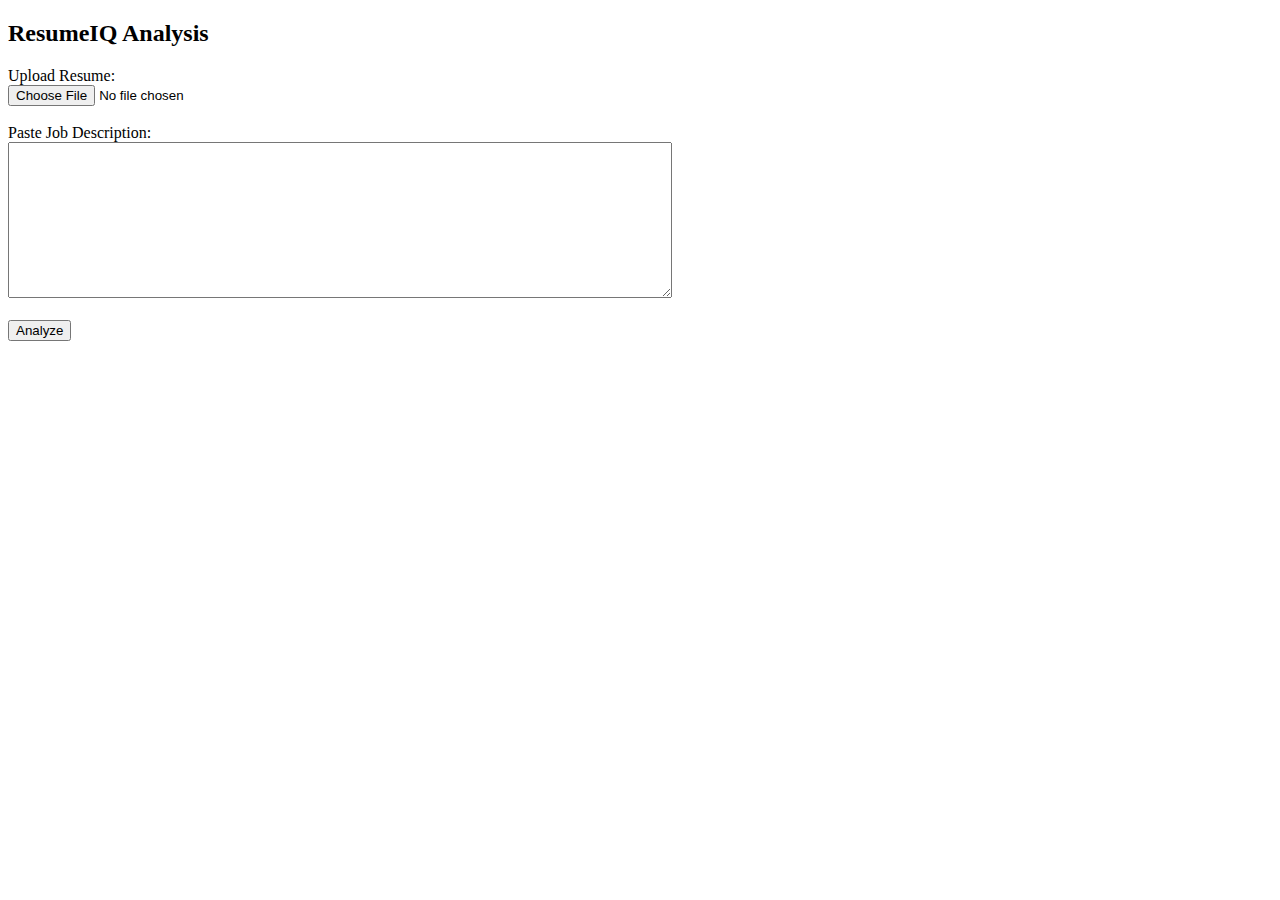
<file: templates/index.html>
<!DOCTYPE html>
<html>
<head>
    <title>ResumeIQ</title>
</head>
<body>
    <h2>ResumeIQ Analysis</h2>

    <form method="POST" action="/upload" enctype="multipart/form-data">
        <label>Upload Resume:</label><br>
        <input type="file" name="resume" required><br><br>

        <label>Paste Job Description:</label><br>
        <textarea name="jd" rows="10" cols="80" required></textarea><br><br>

        <button type="submit">Analyze</button>
    </form>
</body>

</html>
</file>
